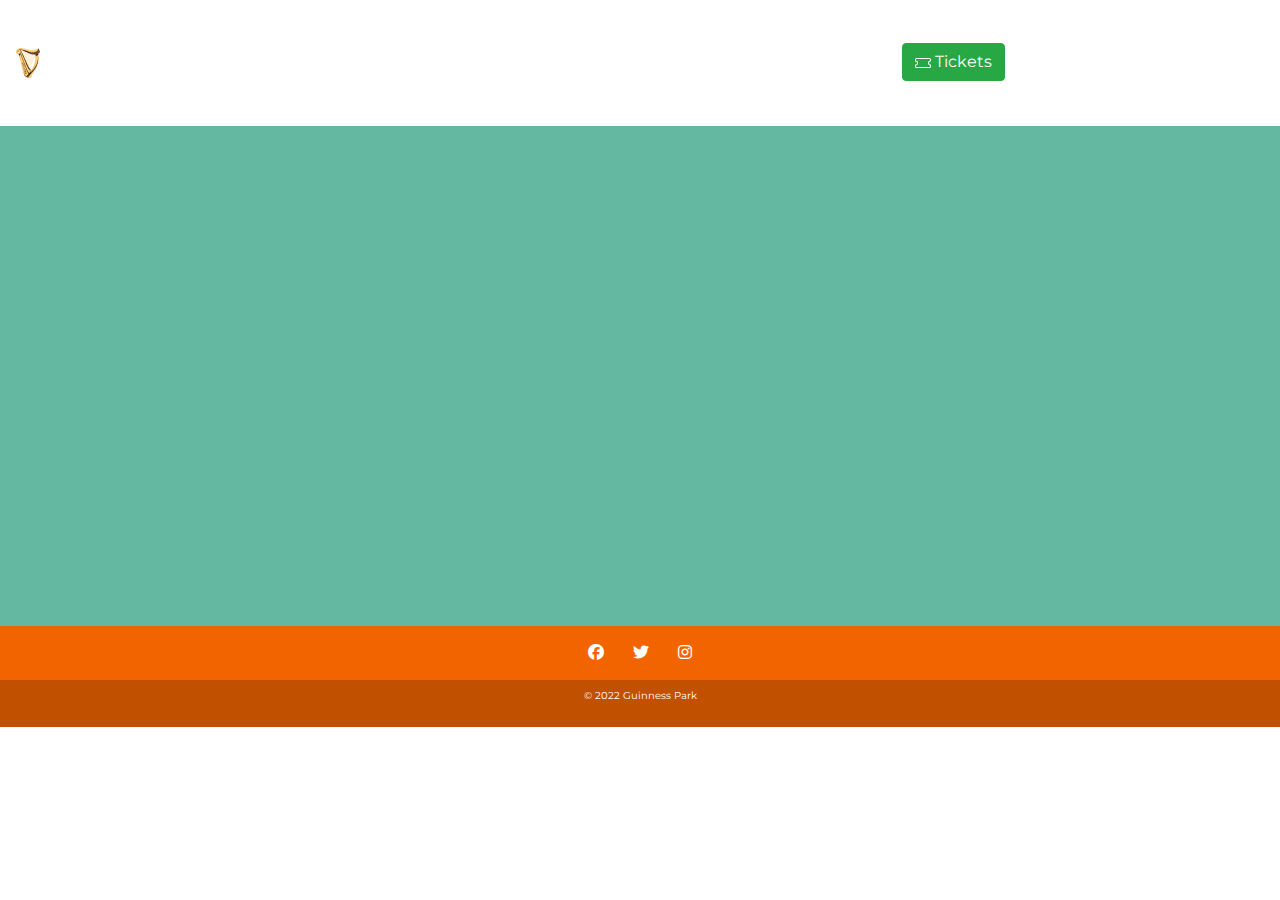
<file: location.html>
<!doctype html>
<html lang="en">
<head>
    <!-- Required meta tags -->
    <meta charset="utf-8">
    <meta name="viewport" content="width=device-width, initial-scale=1">

    <!--Style css-->
    <link href="css/external.css" rel="stylesheet" type="text/css">

    <!--Font Awesome Icons-->
    <link rel="stylesheet" href="https://cdnjs.cloudflare.com/ajax/libs/font-awesome/6.1.1/css/all.min.css">

    <!-- Bootstrap CSS -->
    <link rel="stylesheet" href="https://cdn.jsdelivr.net/npm/bootstrap@4.3.1/dist/css/bootstrap.min.css" integrity="sha384-ggOyR0iXCbMQv3Xipma34MD+dH/1fQ784/j6cY/iJTQUOhcWr7x9JvoRxT2MZw1T" crossorigin="anonymous">

    <!--Font family-->
    <link rel="preconnect" href="https://fonts.googleapis.com">
    <link rel="preconnect" href="https://fonts.gstatic.com" crossorigin>
    <link href="https://fonts.googleapis.com/css2?family=Montserrat:ital,wght@0,400;0,600;0,700;0,800;1,400;1,600&display=swap" rel="stylesheet">
    
    <!--[if lt IE 9]>
	    <script src="http://html5shiv.googlecode.com/svn/trunk/html5.js">
	    </script>
	    <![endif]-->

    <title>Guinness Park</title>
</head>

<body>

    <!-- Navigation Bar -->
    <!-- Brand and toggle get grouped for better mobile display -->
    <nav class="navbar navbar-expand-sm">
        <a class="navbar-brand" href="#">        
            <img id="logo" class="bi me-2" width="100" height="100" src="img/guinness-logo.svg" alt="logo-nav-bar">
        </a>
        <button class="navbar-toggler" type="button" data-toggle="collapse" data-target="#navbarNav" aria-controls="navbarNav" aria-expanded="false" aria-label="Toggle navigation">
        <span class="navbar-toggler-icon"></span>
        </button>

        <!--Collapsed menu-->
        <div class="collapse navbar-collapse" id="navbar">
        <ul class="navbar-nav">
            <li class="nav-item active">
            <a class="nav-link text-white" href="#" >Home <span class="sr-only">(current)</span></a>
            </li>
            <li class="nav-item">
            <a class="nav-link text-white" href="#">About us</a>
            </li>
            <li class="nav-item dropdown">
                <a class="nav-link dropdown-toggle text-white" href="#" id="navbarDropdownMenuLink" data-toggle="dropdown" aria-haspopup="true" aria-expanded="false">
                Attractions
                </a>
                <div class="dropdown-menu" aria-labelledby="navbarDropdownMenuLink">
                    <a class="dropdown-item" href="#">Guinness Fart Chamber</a>
                    <a class="dropdown-item" href="#">Pintman Express</a>
                    <a class="dropdown-item" href="#">Split the G-Force</a>
                    <a class="dropdown-item" href="#">Guinness Lake</a>
                    <a class="dropdown-item" href="#">Arthur Meet n' Greet</a>
                    <a class="dropdown-item" href="#">Open Gate Zoo-Ery</a>
                    <a class="dropdown-item" href="#">Pint Baby Zone</a>
                </div>
                <li class="nav-item">
                    <a class="nav-link text-white" href="#">Location</a>
                </li>
                <li class="nav-item">
                    <a class="nav-link text-white" href="#">FAQs</a>
                </li>
                <li class="nav-item">
                    <button type="button" class="btn btn-success text-black" href="#">
                        <svg xmlns="http://www.w3.org/2000/svg" width="16" height="16" fill="currentColor" class="bi bi-ticket" viewBox="0 0 16 16">
                            <path d="M0 4.5A1.5 1.5 0 0 1 1.5 3h13A1.5 1.5 0 0 1 16 4.5V6a.5.5 0 0 1-.5.5 1.5 1.5 0 0 0 0 3 .5.5 0 0 1 .5.5v1.5a1.5 1.5 0 0 1-1.5 1.5h-13A1.5 1.5 0 0 1 0 11.5V10a.5.5 0 0 1 .5-.5 1.5 1.5 0 1 0 0-3A.5.5 0 0 1 0 6V4.5ZM1.5 4a.5.5 0 0 0-.5.5v1.05a2.5 2.5 0 0 1 0 4.9v1.05a.5.5 0 0 0 .5.5h13a.5.5 0 0 0 .5-.5v-1.05a2.5 2.5 0 0 1 0-4.9V4.5a.5.5 0 0 0-.5-.5h-13Z"/>
                        </svg>
                        Tickets
                    </button>
                </li>
            </ul>
        </div>
    </nav>

    <!--Main content-->
    <main class="m-0 p-0">
        <div class="container-fluid m-0 p-0">
            
            <!--Google map-->
            <div id="map-container" class="z-depth-1-half map-container" style="height: 500px">
                <iframe src="https://maps.google.com/maps?q=manhatan&t=&z=13&ie=UTF8&iwloc=&output=embed" frameborder="0"
                style="border:0" allowfullscreen></iframe>
            </div>

        </div>
    </main>
    <!--Main layout-->


    <footer class="nav-footer text-center text-white bottom">
        <!-- Grid container -->
        <div class="container p-2 pb-0">
        <!-- Section: Social media butttons -->
        <section class="mb-0">
            <a class="btn text-white" href="https://www.facebook.com/" onclick="_gaq.push(['_trackEvent', 'exit', 'footer', 'Facebook']);"><span class="fab fa-facebook text-white"></span></a>
            <a class="btn text-white" href="https://www.twitter.com/" onclick="_gaq.push(['_trackEvent', 'exit', 'footer', 'Twitter']);"><span class="fab fa-twitter text-white"></span></a>
            <a class="btn text-white" href="https://www.instagram.com" onclick="_gaq.push(['_trackEvent', 'exit', 'footer', 'Instagram']);"><span class="fab fa-instagram text-white"></span></a>
        </section>
        </div>  

        <!-- Copyright -->
        <div class="p-2" style="background-color: rgba(0, 0, 0, 0.2);">
            <p class="footer-p"> © 2022 Guinness Park</p>
        </div>

    </footer>




    <!-- Optional JavaScript; choose one of the two! -->

    <!-- Option 1: Bootstrap Bundle with Popper -->
    <!--<script src="bootstrap/js/bootstrap.bundle.min.js"-->
    <!--        type="javascript" rel="script"></script>-->

    <!-- Option 2: Separate Popper and Bootstrap JS -->
    <script src="https://code.jquery.com/jquery-3.3.1.slim.min.js" integrity="sha384-q8i/X+965DzO0rT7abK41JStQIAqVgRVzpbzo5smXKp4YfRvH+8abtTE1Pi6jizo" crossorigin="anonymous"></script>
    <script src="https://cdn.jsdelivr.net/npm/popper.js@1.14.7/dist/umd/popper.min.js" integrity="sha384-UO2eT0CpHqdSJQ6hJty5KVphtPhzWj9WO1clHTMGa3JDZwrnQq4sF86dIHNDz0W1" crossorigin="anonymous"></script>
    <script src="https://cdn.jsdelivr.net/npm/bootstrap@4.3.1/dist/js/bootstrap.min.js" integrity="sha384-JjSmVgyd0p3pXB1rRibZUAYoIIy6OrQ6VrjIEaFf/nJGzIxFDsf4x0xIM+B07jRM" crossorigin="anonymous"></script>
</body>
</html>
</file>
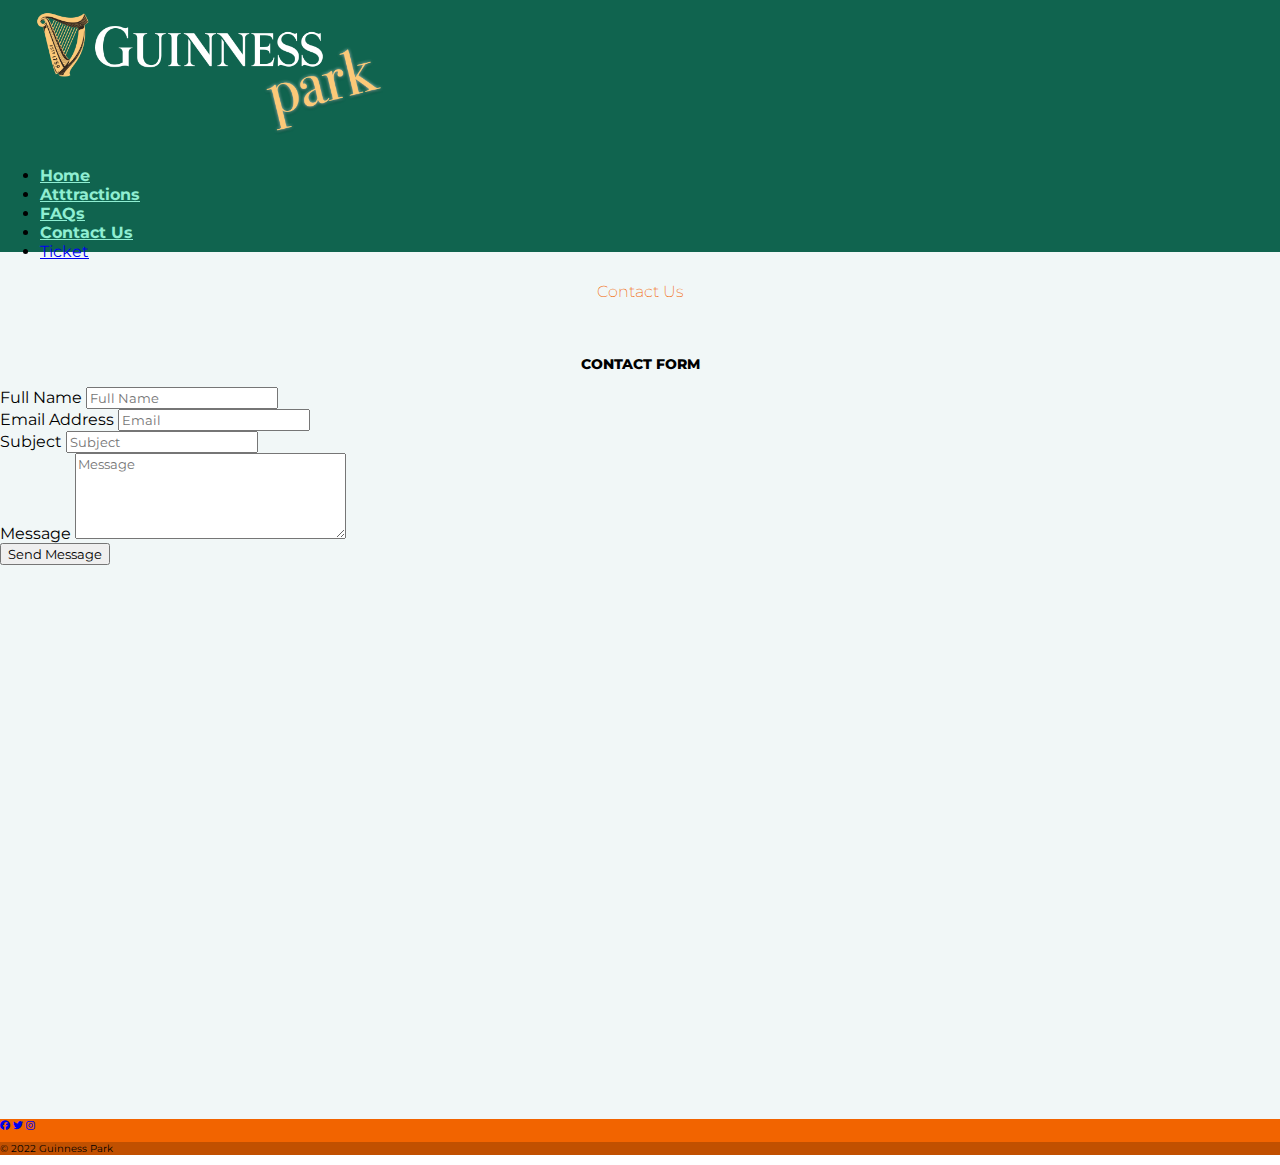
<file: common/contact.html>
<!--MainAuthor: @Julia Barbosa-->

<!DOCTYPE html>
<html lang="en">
<head>
    <!-- Required meta tags -->
    <meta charset="utf-8">
    <meta name="viewport" content="width=device-width, initial-scale=1">

    <!--Style css-->
    <link href="../css/external.css" rel="stylesheet" type="text/css">

    <!-- Bootstrap CSS -->
    <link href="https://cdn.jsdelivr.net/npm/bootstrap@5.1.3/dist/css/bootstrap.min.css" rel="stylesheet" integrity="sha384-1BmE4kWBq78iYhFldvKuhfTAU6auU8tT94WrHftjDbrCEXSU1oBoqyl2QvZ6jIW3" crossorigin="anonymous">

    <!--Font Awesome Icons-->
    <link rel="stylesheet" href="https://cdnjs.cloudflare.com/ajax/libs/font-awesome/6.1.1/css/all.min.css">

    <!--Font family-->
    <link rel="preconnect" href="https://fonts.googleapis.com">
    <link rel="preconnect" href="https://fonts.gstatic.com" crossorigin>
    <link href="https://fonts.googleapis.com/css2?family=Montserrat:ital,wght@0,400;0,600;0,700;0,800;1,400;1,600&display=swap" rel="stylesheet">
    
    <!--[if lt IE 9]>
	    <script src="http://html5shiv.googlecode.com/svn/trunk/html5.js">
	    </script>
	    <![endif]-->

    <title>Guinness Park</title>
</head>

<body>

<!--NAV BAR BOOTSTRAP-->
<header class="d-flex flex-wrap justify-content-center py-3 mb-4 border-bottom">
    <a href="/" class="d-flex align-items-center mb-3 mb-md-0 me-md-auto text-dark text-decoration-none">
        <span class="fs-4"><img src="../img/guiness-park-logo.png" id="logo"></span>
    </a>

    <ul class="nav nav-pills">
        <li class="nav-item "><a href="https://jessicalopesvs.github.io/project/" class="nav-link text-grey">Home</a></li>
        <li class="nav-item "><a href="../common/attractions.html" class="nav-link text-light">Atttractions</a></li>
        <li class="nav-item"><a href="../common/faq.html" class="nav-link">FAQs</a></li>
        <li class="nav-item"><a href="../common/contact.html" class="nav-link">Contact Us</a></li>
        <li class="nav-item"><a href="../common/tickets.html" class="btn btn-warning">Ticket</a></li>
    </ul>

</header>
<!--End of nav bar-->

   
    <!--Main content-->
    <main id="index-main">

        <!--Bootstrap container-->
        <div class="container" id="contact-content">
            <!--Bootstrap row-->
            <div class="row">
                <!--Bootstrap grid -->
                <div class="col-md-12 text-center" id="contact-heading">
                    <h2>Contact Us</h2>
                </div>
                <!--Bootstrap grid -->
                <div class="contact-wrapper col-md-6">
                    <h3>Contact form </h3>
                    <!--Bootstrap form-->
                    <form id="contactForm" name="contactForm">
                        <!--Name-->
                        <!--Bootstrap grid -->
                        <div class="col-md-12">
                            <!--Bootstrap form-->
                            <label class="label-form" for="name">Full Name</label>
                             <input type="text" class="form-control" name="name" id="name" placeholder="Full Name" required>
                        </div>

                        <!--Email-->
                        <!--Bootstrap grid -->
                        <div class="col-md-12">
                            <label class="label-form" for="email">Email Address</label>
                            <input type="email" class="form-control" name="email" id="email" placeholder="Email" required>
                        </div>

                        <!--Subject-->
                        <!--Bootstrap grid -->
                        <div class="col-md-12">
                            <!--Bootstrap form-->
                            <label class="label-form" for="subject">Subject</label>
                            <input type="text" class="form-control" name="subject" id="subject" placeholder="Subject" required>
                        </div>

                        <!--Message-->
                        <!--Bootstrap grid -->
                        <div class="col-md-12">
                            <!--Bootstrap form-->
                                <label class="label-form" for="message">Message</label>
                                <textarea name="message" class="form-control" id="message" cols="30" rows="5" placeholder="Message" required></textarea>
                        </div>

                        <!--Submit button-->
                        <div class="col-md-12 py-2">
                            <button class="btn btn-warning" type="submit" id="send-message">Send Message</button>
                        </div>
                        
                    </form>
                </div><!--contact wrapper-->

                <!--Google maps-->
                <!--Bootstrap grid -->
                    
                <div class="col-md-6">
                    <div id="gMaps">
                        <iframe src="https://www.google.com/maps/embed?pb=!1m18!1m12!1m3!1d2024.9678867901985!2d-6.460101720228864!3d53.54537576131236!2m3!1f0!2f0!3f0!3m2!1i1024!2i768!4f13.1!3m3!1m2!1s0x48676a949ad1dbf9%3A0x2be202d1e104a45c!2sTayto%20Park!5e1!3m2!1sen!2sie!4v1649929433356!5m2!1sen!2sie" width="600" height="450" style="border:0;" allowfullscreen="" loading="lazy" referrerpolicy="no-referrer-when-downgrade"></iframe>            
                    </div>
                </div>
            </div><!--row-->
         </div><!--container-->
    </main>


    <!--Bootrap Footer-->
    <footer class="footer mt-auto py-0  text-center bottom">
        <!-- Bootstrap container -->
        <div class="container p-2">
        <!-- Bootstrap grid & Social media butttons -->
        <div class="mb-0">
            <a class="btn" href="https://www.facebook.com/" onclick="_gaq.push(['_trackEvent', 'exit', 'footer', 'Facebook']);"><span class="fab fa-facebook"></span></a>
            <a class="btn" href="https://www.twitter.com/" onclick="_gaq.push(['_trackEvent', 'exit', 'footer', 'Twitter']);"><span class="fab fa-twitter"></span></a>
            <a class="btn" href="https://www.instagram.com" onclick="_gaq.push(['_trackEvent', 'exit', 'footer', 'Instagram']);"><span class="fab fa-instagram"></span></a>
        </div>
    </div>  

        <!--Copyright-->
        <!-- Bootsrap grid -->
        <div class="p-2" style="background-color: rgba(0, 0, 0, 0.2);">
            <p class="footer-p"> © 2022 Guinness Park</p> 
        </div>
    </footer>

    <!--Bootstrap Bundle -->
    <script src="https://cdn.jsdelivr.net/npm/bootstrap@5.1.3/dist/js/bootstrap.bundle.min.js"
        integrity="sha384-ka7Sk0Gln4gmtz2MlQnikT1wXgYsOg+OMhuP+IlRH9sENBO0LRn5q+8nbTov4+1p"
        crossorigin="anonymous"></script>

    

    
</body>
</html>
</file>
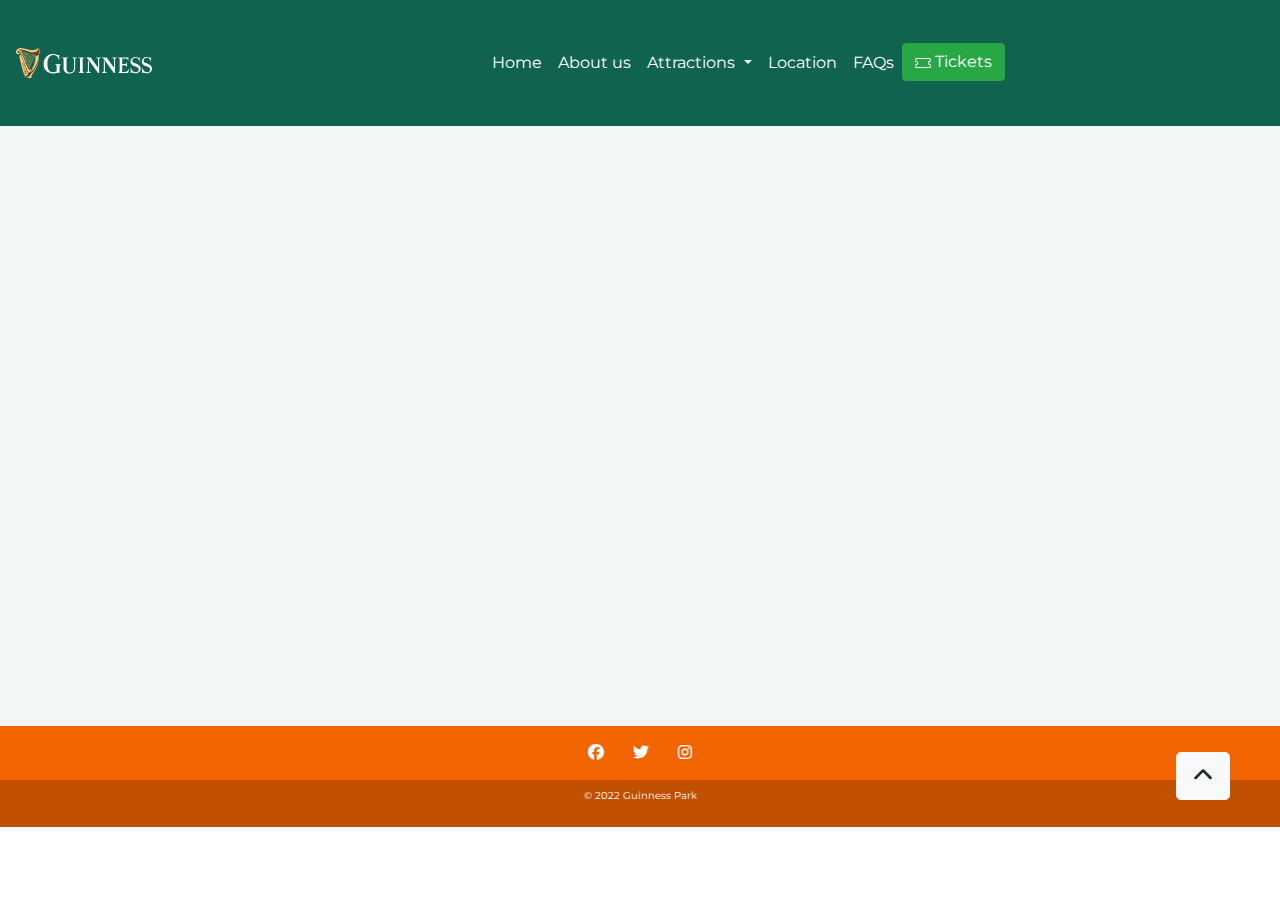
<file: common/location.html>
<!doctype html>
<html lang="en">
<head>
    <!-- Required meta tags -->
    <meta charset="utf-8">
    <meta name="viewport" content="width=device-width, initial-scale=1">

    <!--Style css-->
    <link href="../css/external.css" rel="stylesheet" type="text/css">

    <!-- Bootstrap CSS -->
    <link rel="stylesheet" href="https://cdn.jsdelivr.net/npm/bootstrap@4.3.1/dist/css/bootstrap.min.css" integrity="sha384-ggOyR0iXCbMQv3Xipma34MD+dH/1fQ784/j6cY/iJTQUOhcWr7x9JvoRxT2MZw1T" crossorigin="anonymous">

    <!--JS script-->
    <script src="../js/script.js" type="javascript" rel="script"></script>

    <!--Font Awesome Icons-->
    <link rel="stylesheet" href="https://cdnjs.cloudflare.com/ajax/libs/font-awesome/6.1.1/css/all.min.css">

    <!--Font family-->
    <link rel="preconnect" href="https://fonts.googleapis.com">
    <link rel="preconnect" href="https://fonts.gstatic.com" crossorigin>
    <link href="https://fonts.googleapis.com/css2?family=Montserrat:ital,wght@0,400;0,600;0,700;0,800;1,400;1,600&display=swap" rel="stylesheet">
    
    <!--[if lt IE 9]>
	    <script src="http://html5shiv.googlecode.com/svn/trunk/html5.js">
	    </script>
	    <![endif]-->

    <title>Guinness Park</title>
</head>

<body>

    <!--Header-->
    <header>

        <!-- Navigation Bar -->
        <!-- Brand and toggle get grouped for better mobile display -->
        <nav class="navbar navbar-expand-sm">
            <a class="navbar-brand" href="#">        
                <img id="logo" class="bi me-2" width="100" height="100" src="../img/guinness-logo.svg" alt="logo-nav-bar">
            </a>
            <button class="navbar-toggler" type="button" data-toggle="collapse" data-target="#navbarNav" aria-controls="navbarNav" aria-expanded="false" aria-label="Toggle navigation">
            <span class="navbar-toggler-icon"></span>
            </button>

            <!--Collapsed menu-->
            <div class="collapse navbar-collapse" id="navbar">
                <ul class="navbar-nav">
                    <li class="nav-item active">
                        <a class="nav-link text-white" href="#" >Home <span class="sr-only">(current)</span></a>
                    </li>
                    <li class="nav-item">
                        <a class="nav-link text-white" href="#">About us</a>
                    </li>
                    <li class="nav-item dropdown">
                        <a class="nav-link dropdown-toggle text-white" href="#" id="navbarDropdownMenuLink" data-toggle="dropdown" aria-haspopup="true" aria-expanded="false">
                            Attractions
                        </a>
                        <div class="dropdown-menu" aria-labelledby="navbarDropdownMenuLink">
                            <a class="dropdown-item" href="#">Guinness Fart Chamber</a>
                            <a class="dropdown-item" href="#">Pintman Express</a>
                            <a class="dropdown-item" href="#">Split the G-Force</a>
                            <a class="dropdown-item" href="#">Guinness Lake</a>
                            <a class="dropdown-item" href="#">Arthur Meet n' Greet</a>
                            <a class="dropdown-item" href="#">Open Gate Zoo-Ery</a>
                            <a class="dropdown-item" href="#">Pint Baby Zone</a>
                        </div>
                    </li>
                    <li class="nav-item">
                        <a class="nav-link text-white" href="#">Location</a>
                    </li>
                    <li class="nav-item">
                        <a class="nav-link text-white" href="#">FAQs</a>
                    </li>
                    <li class="nav-item">
                        <button type="button" class="btn btn-success text-black" href="#">
                            <svg xmlns="http://www.w3.org/2000/svg" width="16" height="16" fill="currentColor" class="bi bi-ticket" viewBox="0 0 16 16">
                                <path d="M0 4.5A1.5 1.5 0 0 1 1.5 3h13A1.5 1.5 0 0 1 16 4.5V6a.5.5 0 0 1-.5.5 1.5 1.5 0 0 0 0 3 .5.5 0 0 1 .5.5v1.5a1.5 1.5 0 0 1-1.5 1.5h-13A1.5 1.5 0 0 1 0 11.5V10a.5.5 0 0 1 .5-.5 1.5 1.5 0 1 0 0-3A.5.5 0 0 1 0 6V4.5ZM1.5 4a.5.5 0 0 0-.5.5v1.05a2.5 2.5 0 0 1 0 4.9v1.05a.5.5 0 0 0 .5.5h13a.5.5 0 0 0 .5-.5v-1.05a2.5 2.5 0 0 1 0-4.9V4.5a.5.5 0 0 0-.5-.5h-13Z"/>
                            </svg>
                            Tickets
                        </button>
                    </li>
                </ul>
            </div><!--navbar-nav-->
        </nav>
    </header>

    <!--Main content-->
    <main>
        <div class="container">
            <div class="container" >
            
                <div class="row" style="height:550px;">
                  <div class="col-md-6 maps" >
                     <iframe src="https://www.google.com/maps/embed?pb=!1m14!1m8!1m3!1d11880.492291371422!2d12.4922309!3d41.8902102!3m2!1i1024!2i768!4f13.1!3m3!1m2!1s0x0%3A0x28f1c82e908503c4!2sColosseo!5e0!3m2!1sit!2sit!4v1524815927977" frameborder="0" style="border:0" allowfullscreen></iframe>
                  </div>
             
         </div>

    </main>
        

    <!--Back to top button-->
    <a id="back-to-top" href="#" class="btn btn-light btn-lg back-to-top" role="button"><i class="fas fa-chevron-up"></i></a>


    <!--Footer-->
    <footer class="nav-footer text-center text-white bottom">
        <!-- Grid container -->
        <div class="container p-2 pb-0">
        <!-- Section: Social media butttons -->
        <section class="mb-0">
            <a class="btn text-white" href="https://www.facebook.com/" onclick="_gaq.push(['_trackEvent', 'exit', 'footer', 'Facebook']);"><span class="fab fa-facebook text-white"></span></a>
            <a class="btn text-white" href="https://www.twitter.com/" onclick="_gaq.push(['_trackEvent', 'exit', 'footer', 'Twitter']);"><span class="fab fa-twitter text-white"></span></a>
            <a class="btn text-white" href="https://www.instagram.com" onclick="_gaq.push(['_trackEvent', 'exit', 'footer', 'Instagram']);"><span class="fab fa-instagram text-white"></span></a>
        </section>
        </div>  

        <!-- Copyright -->
        <div class="p-2" style="background-color: rgba(0, 0, 0, 0.2);">
            <p class="footer-p"> © 2022 Guinness Park</p>
        </div>

    </footer>

    <!-- Option 2: Separate Popper and Bootstrap JS -->
    <script src="https://code.jquery.com/jquery-3.3.1.slim.min.js" integrity="sha384-q8i/X+965DzO0rT7abK41JStQIAqVgRVzpbzo5smXKp4YfRvH+8abtTE1Pi6jizo" crossorigin="anonymous"></script>
    <script src="https://cdn.jsdelivr.net/npm/popper.js@1.14.7/dist/umd/popper.min.js" integrity="sha384-UO2eT0CpHqdSJQ6hJty5KVphtPhzWj9WO1clHTMGa3JDZwrnQq4sF86dIHNDz0W1" crossorigin="anonymous"></script>
    <script src="https://cdn.jsdelivr.net/npm/bootstrap@4.3.1/dist/js/bootstrap.min.js" integrity="sha384-JjSmVgyd0p3pXB1rRibZUAYoIIy6OrQ6VrjIEaFf/nJGzIxFDsf4x0xIM+B07jRM" crossorigin="anonymous"></script>

</body>
</html>
</file>
<file: css/external.css>
/*Default styling - commom in all pages - group contribuition*/
/*Global font-family*/
html * {
    font-family: 'Montserrat', sans-serif;
}

/*Main content styling*/
main {
    background-color: #F1F7F7;
    padding-bottom: 50px;
}

/*Body margin*/
body {
    margin: 0px;
    padding: 0px;
}

/*Navigation bar default styling */
header {
    background-color: #10644f;
    font-size: 16px;
}

/*Footer default styling */
footer {
    background-color: #F26400;
    font-size: 10px;
}

/*Back to the top button default styling*/
.back-to-top {
    position: fixed;
    bottom: 100px;
    right: 50px;
}

/*Heading styling*/
h1 {
    color: #D20001;
    text-align: center;
    font-weight: bold;
    text-transform: uppercase;
}

h2 {
    color: #F26400;
    font-weight: 200;
    font-size: 100%;
    text-align: center;
}

h3{
    color: black;
    font-weight: 800;
    font-size: 90%;
    text-align: center;
    padding-top: 10px;
    text-transform: uppercase;
}

/*End of default styling*/

/*nav bar*/


#logo {
    width: 30%;
}

.nav-pills .nav-link {
    font-weight: bold;
    color: #8feed2;
}

.nav .btn {
    margin-right: 100px;
}

/*Index and contact styling - Julia*/

/*Top margin*/
#index-main, .contact-main {
    margin-top: -25px;
}

/*inner carrousel*/
.carousel-inner{
    height: 25%;
}

/*Padding for contact us heading*/
#contact-heading h2 {
    padding: 30px;

}

/*Attraction image gallery styling*/
#gallery-wrapper img {
    width: 100%;
    height: 500px;
}

/*Padding for contact content*/
#contact-content {
    padding-bottom: 50px;

}

/*Style for Send message button*/
.send-message {
    padding-top: 20px;
}

/*Style for attractions gallery with text overlay*/
#attractions-gallery {
    position: relative;

}

#overlay-text {
    text-align: center;
    position: absolute;
    bottom: 220px;
    left: 90px;
    font-size: 50px;
    font-weight: bolder;

}


#overlay-text-2 {
    text-align: center;
    position: absolute;
    bottom: 200px;
    left: 750px;
    font-size: 50px;
    font-weight: bolder;
}

/*End of index and contact styling*/


#top-title {
    background-repeat: no-repeat;
    background-size: 1000px auto;
    padding: 6%;
    margin-top: 100px;
}

.card-kids {
    background-image: image('./img/tayto-park-fun-fest.jpeg');

}

/*attractions page*/

.atractions-title{
    margin: 25px auto;
}
.container-fluid{
    background-color: #64B8A1;
}
</file>
